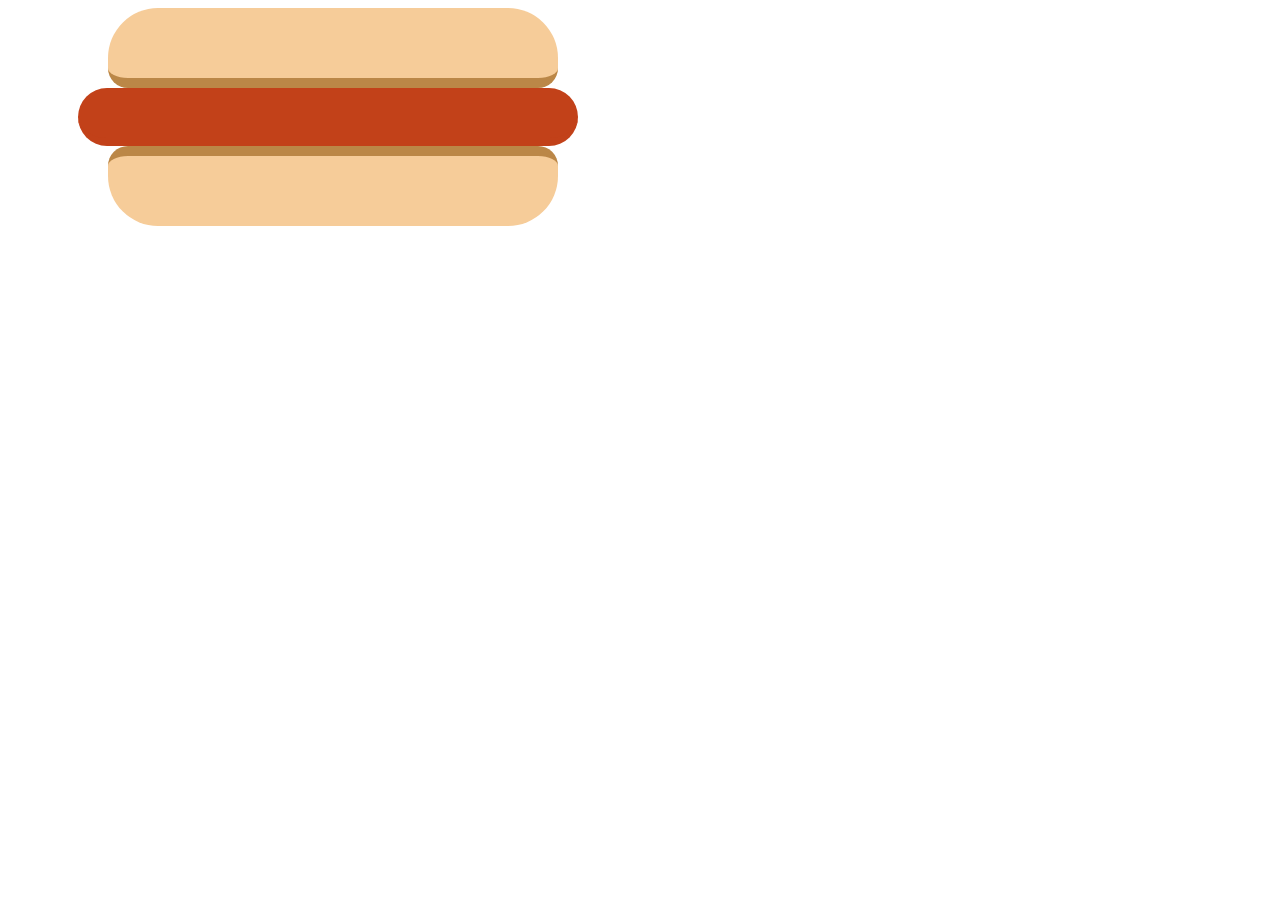
<file: HTML/index.html>
<!DOCTYPE html>
<html lang="en">
<head>
    <meta charset="UTF-8">
    <meta name="viewport" content="width=device-width, initial-scale=1.0">
    <title>Div Ejemplo</title>
    <link rel="stylesheet" href="styles1.css">
</head>
<body>
  <div class="bread-top"></div>
  <div class="salchicha"></div>
  <div class="bread-botton"></div>
</body>
</html>
</file>
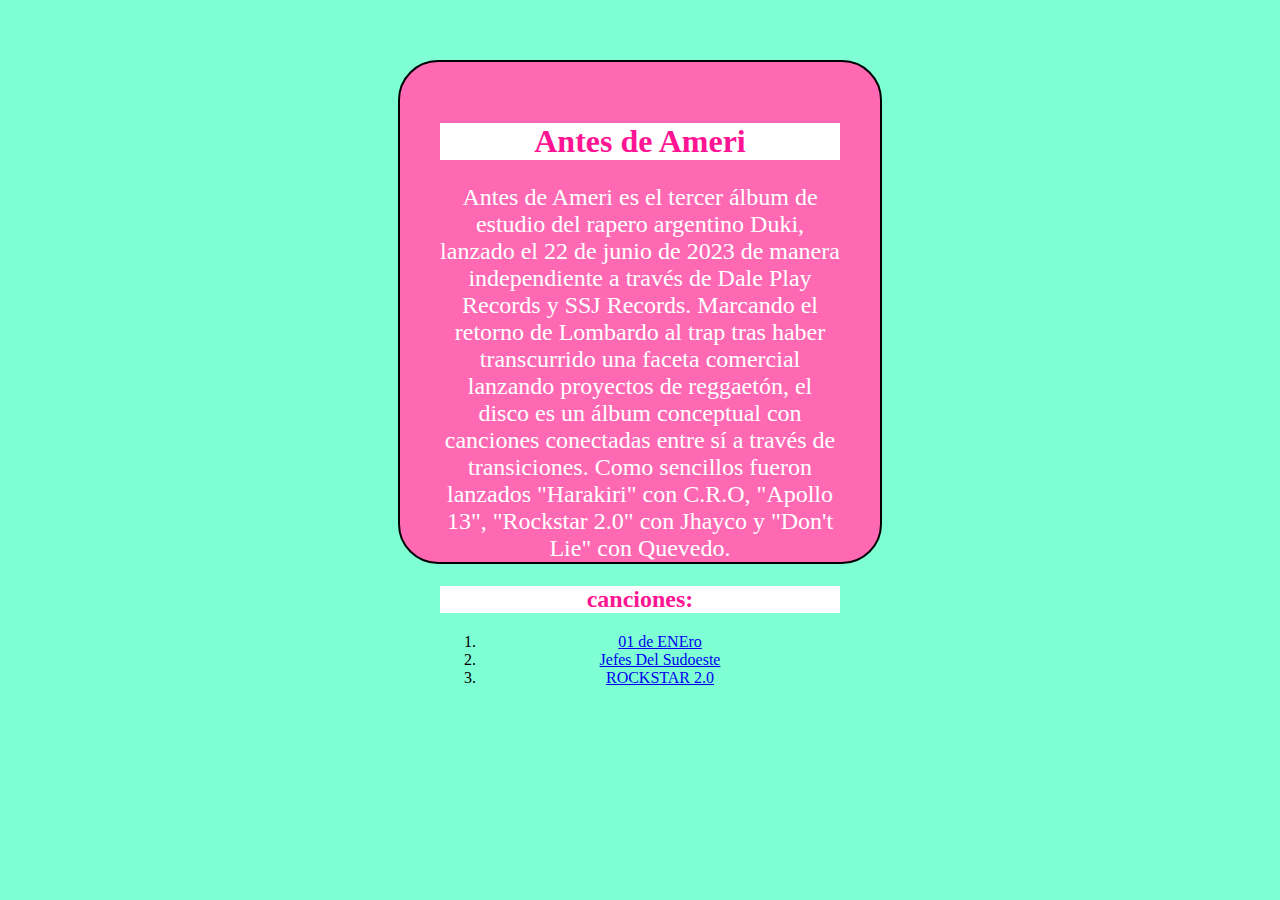
<file: Plataforma Disco/index.html>
<!DOCTYPE html>
<html lang="en">
<head>
    <link rel="icon" href="/favicon.ico">
    <meta charset="UTF-8">
    <meta name="viewport" content="width=device-width, initial-scale=1.0">
    <title>duki</title>
    <link rel="stylesheet" href="styles.css">

</head>
<body> <div class="header">
    <h1 class="titulos">Antes de Ameri</h1>
    <p class="info">Antes de Ameri es el tercer álbum de estudio del rapero argentino Duki, lanzado el 22 de junio de 2023 de manera independiente a través de Dale Play Records y SSJ Records.
        Marcando el retorno de Lombardo al trap tras haber transcurrido una faceta comercial lanzando proyectos de reggaetón, el disco es un álbum conceptual con canciones conectadas entre sí a través de transiciones. Como sencillos fueron lanzados "Harakiri" con C.R.O, "Apollo 13", "Rockstar 2.0" con Jhayco y "Don't Lie" con Quevedo.</p>
        <H2 class="titulos">canciones:</H2>
        <ol>
        <li><a href="https://youtu.be/MgRePVVTUM4">01 de ENEro</a></li>
        <li><a href="https://youtu.be/xRyXywQNogk">Jefes Del Sudoeste</a></li>
        <li><a href="https://youtu.be/cjmwG9aPGwM">ROCKSTAR 2.0</a></li>
        </ol>
       </div>
</body>
</html>
</file>
<file: HTML/styles1.css>
.bread-top {
    background-color: rgb(246, 204, 153);
    height: 70px;
    border-radius: 50px 50px 20px 20px;
    border-bottom: 10px solid rgb(187, 135, 71);
    width: 450px;
    margin: 0px 100px;
}



.salchicha {
    background-color:  rgb(194, 65, 25);
    height: 50px;
    border-radius: 50px 50px 50px 50px;
    border-bottom: 8px solid rgb(194, 65, 25);
    width: 500px;
    margin: 0% 70px;
  
}

.bread-botton {
   
    background-color: rgb(246, 204, 153);
    height: 70px;
    border-radius: 20px 20px 50px 50px;
    border-top: 10px solid rgb(187, 135, 71);
    width: 450px;
    margin: 0px 100px;
}
</file>
<file: Plataforma Disco/styles.css>
body{
    background-color: aquamarine;
}

.titulos{
    background-color: white;
    color: deeppink;
}

.info{
    font-size: 150%;
  color: white;
}

.header{
    background-color: hotpink;
    padding: 40px;
    border: 2px solid black;
    border-radius: 40px;
    width: 400px;
    height: 400px;
    margin:60px auto;
    text-align: center;
    padding-bottom: 60px;
}
</file>
